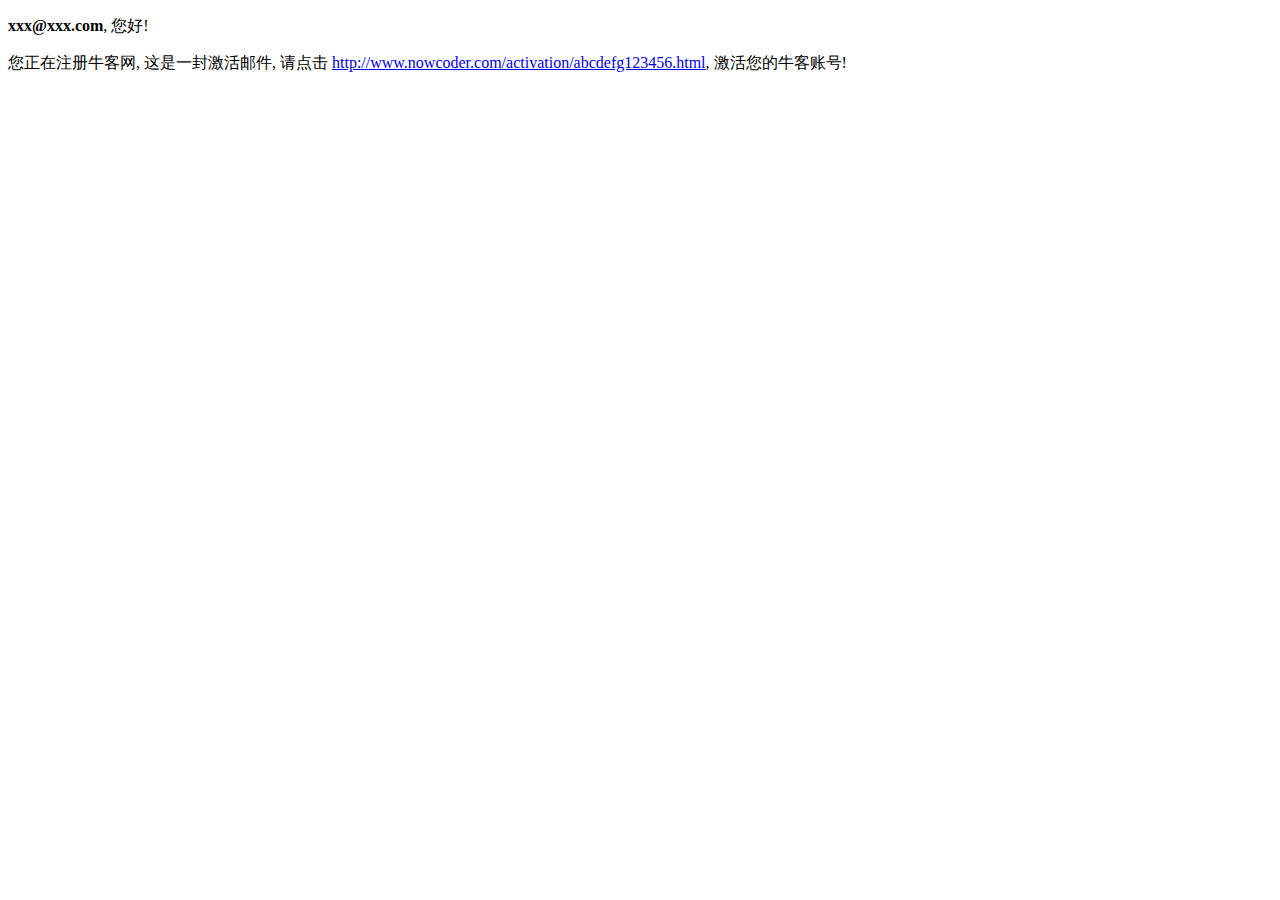
<file: src/main/resources/static/mail/activation.html>
<!doctype html>
<html lang="en">
<head>
    <meta charset="utf-8">
    <link rel="icon" href="https://static.nowcoder.com/images/logo_87_87.png"/>
    <title>牛客网-激活账号</title>
</head>
<body>
	<div>
		<p>
			<b>xxx@xxx.com</b>, 您好!
		</p>
		<p>
			您正在注册牛客网, 这是一封激活邮件, 请点击 
			<a href="#">http://www.nowcoder.com/activation/abcdefg123456.html</a>,
			激活您的牛客账号!
		</p>
	</div>
</body>
</html>
</file>
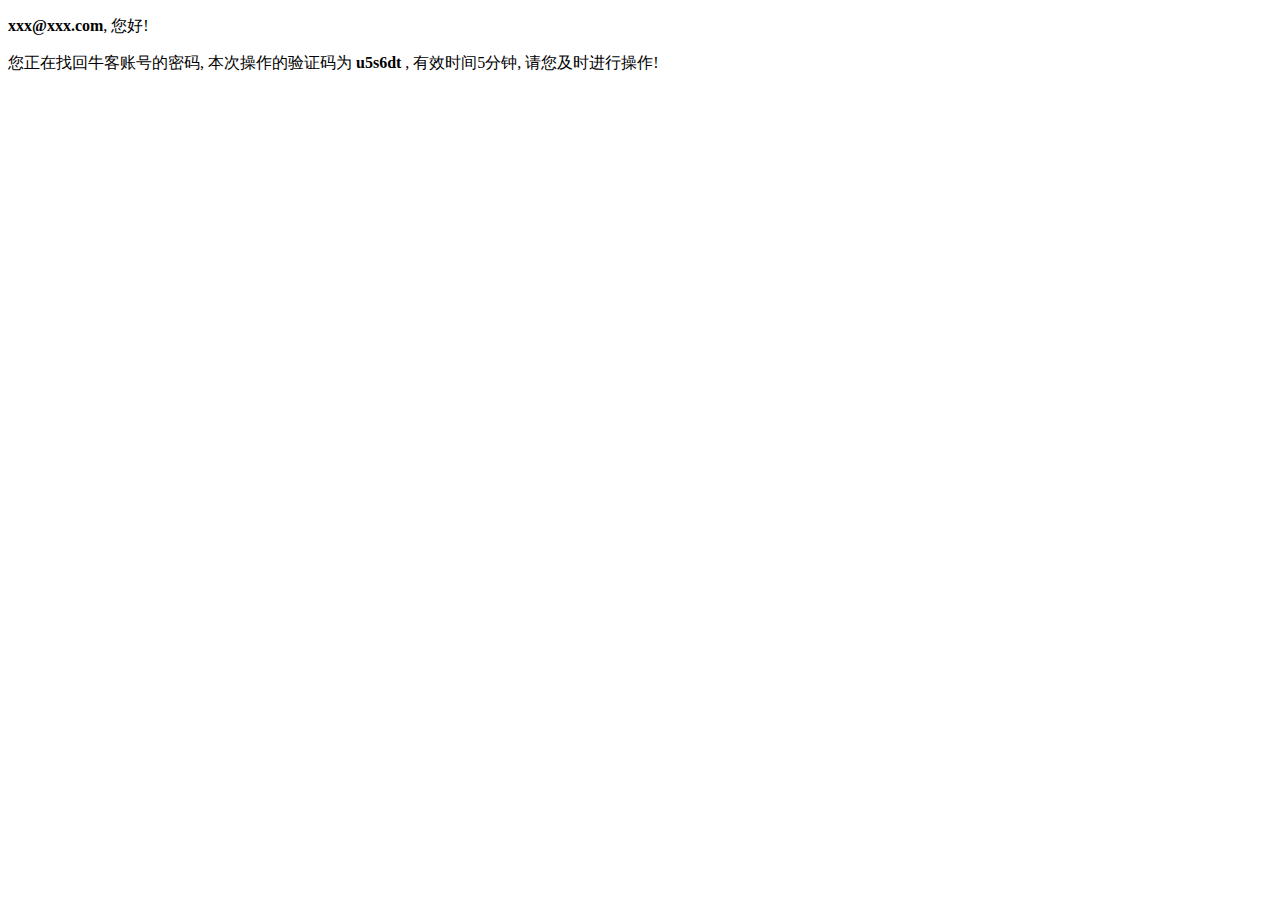
<file: src/main/resources/static/mail/forget.html>
<!doctype html>
<html lang="en">
<head>
    <meta charset="utf-8">
    <link rel="icon" href="https://static.nowcoder.com/images/logo_87_87.png"/>
    <title>牛客网-忘记密码</title>
</head>
<body>
	<div>
		<p>
			<b>xxx@xxx.com</b>, 您好!
		</p>
		<p>
			您正在找回牛客账号的密码, 本次操作的验证码为 <b>u5s6dt</b> , 
			有效时间5分钟, 请您及时进行操作!
		</p>
	</div>
</body>
</html>
</file>
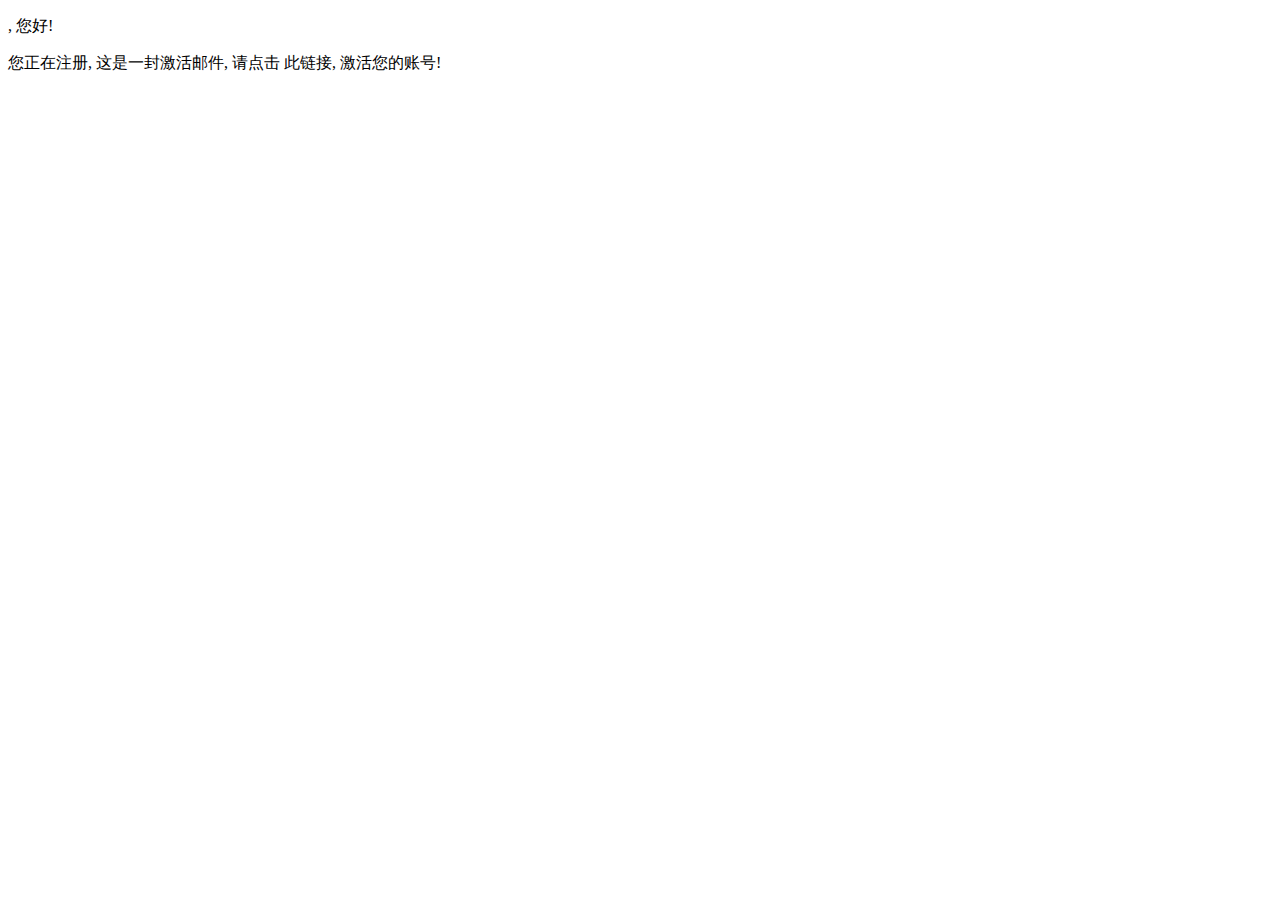
<file: src/main/resources/templates/mail/activation.html>
<!doctype html>
<html lang="en" xmlns:th="http://www.thymeleaf.org">
<head>
    <meta charset="utf-8">
    <link rel="icon" href="https://static.nowcoder.com/images/logo_87_87.png"/>
    <title>激活账号</title>
</head>
<body>
	<div>
		<p>
			<b th:text="${email}"></b>, 您好!
		</p>
		<p>
			您正在注册, 这是一封激活邮件, 请点击
			<a th:href="${url}">此链接</a>,
			激活您的账号!
		</p>
	</div>
</body>
</html>
</file>
